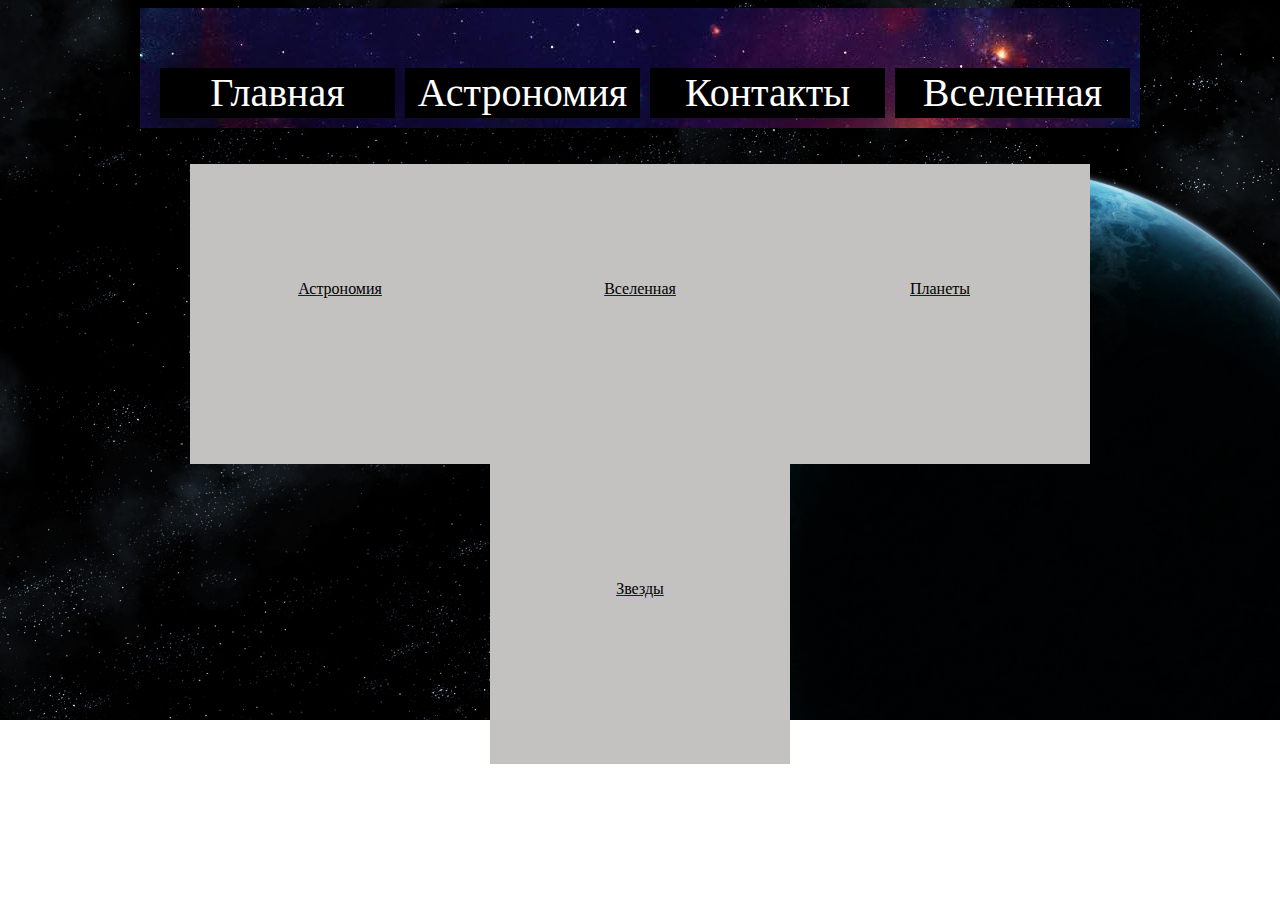
<file: сайт/index.html>
<!DOCTYPE html>
<html>
<head>
	<title>главная страница</title>
	<meta charset="utf-8">
	<link rel="stylesheet" type="text/css" href="styles.css">
</head>
<body>
	<div class="wrap">
		<div class="catside" >
		<a href="file:///C:/Users/Никита%20Петухов/Desktop/сайт/вселенная.html" style= "color: white ;text-decoration: none"><div id="sss" class="bblock" >Вселенная</a></div>
        <a href="file:///C:/Users/Никита%20Петухов/Desktop/сайт/контакты.html" style= "color: white;text-decoration: none"><div id="sss" class="bblock" >Контакты</a></div>
        <a href="file:///C:/Users/Никита%20Петухов/Desktop/сайт/c%20CSS.html#" style= "color: white;text-decoration: none""><div id="sss" class="bblock" >Астрономия</a></div>
        <a href="file:///C:/Users/Никита%20Петухов/Desktop/сайт/титульный.html" style="color: white;text-decoration: none""><div id="sss" class="bblock" >Главная</div></a>
    </div>
    </div>
    <br>
    <br>
    
	<div class="a">
	<a href="file:///C:/Users/Никита%20Петухов/Desktop/сайт/c%20CSS.html#"><div class="q">Астрономия<br></div></a>
	<a href="file:///C:/Users/Никита%20Петухов/Desktop/сайт/вселенная.html"><div class="w">Вселенная<br></div></a>
	<a href="file:///C:/Users/Никита%20Петухов/Desktop/сайт/планеты.html"><div class="r">Планеты<br></div></a>
	</div>
	<div class="s">	
	<a href="file:///C:/Users/Никита%20Петухов/Desktop/сайт/Звезды.html"><div class="t">Звезды<br></div></a>
	
</div>

	
	
</body>
</html>
</file>
<file: сайт/styles.css>
body{
	background-image: url('photo/117.jpg');
	background-size: 100%;
	background-repeat: repeat-x;
	background-attachment: fixed;
}
.q{
	color: black;
	width: 300px;/*фиксируем ширину обертки*/
    margin: auto;/*центрируем ее*/
    background-color: #C4C1C1;
    height: 300px;/*Задаем высоту обертки*/
    text-align: center;
    line-height: 250px;
    display: table-cell;


         
}
.w{
	color: black;
	width: 300px;/*фиксируем ширину обертки*/
    margin: auto;/*центрируем ее*/
    background-color: #C4C1C1;
    height: 300px;/*Задаем высоту обертки*/
    text-align: center;
    line-height: 250px;
    display: table-cell;
         
}
.e{
	color: black;
	width: 300px;/*фиксируем ширину обертки*/
    margin: auto;/*центрируем ее*/
    background-color: #C4C1C1;
    height: 300px;/*Задаем высоту обертки*/
    text-align: center;
    line-height: 250px;
    display: table-cell;
         
}
.r{
	color: black;
	width: 300px;/*фиксируем ширину обертки*/
    margin: auto;/*центрируем ее*/
    background-color: #C4C1C1;
    height: 300px;/*Задаем высоту обертки*/
    text-align: center;
    line-height: 250px;
    display: table-cell;
         
}
.t{
	color: black;
	width: 300px;/*фиксируем ширину обертки*/
    margin: auto;/*центрируем ее*/
    background-color: #C4C1C1;
    height: 300px;/*Задаем высоту обертки*/
    text-align: center;
    line-height: 250px;
    display: table-cell;
         
}
.y{
	color: black;
	width: 300px;/*фиксируем ширину обертки*/
    margin: auto;/*центрируем ее*/
    background-color: #C4C1C1;
    height: 300px;/*Задаем высоту обертки*/
    text-align: center;
    line-height: 250px;
    display: table-cell;
         
}
.u{
	color: black;
	width: 300px;/*фиксируем ширину обертки*/
    margin: auto;/*центрируем ее*/
    background-color: #C4C1C1;
    height: 300px;/*Задаем высоту обертки*/
    text-align: center;
    line-height: 250px;
    display: table-cell;
}
.a{
	display: table;
	margin: auto

}
.s{
	display: table;
	margin: auto;
}
.d{
	display: table;
	margin: auto;
}
.wrap {
         width: 1000px;/*фиксируем ширину обертки*/
         margin: auto;/*центрируем ее*/
         background-image: url('photo/10.jpg');
         height: 120px;/*Задаем высоту обертки*/
         top: 150px;
         }

#sss{
	float: right; /*Задаем обтекание*/
     line-height: 50px;/*Высота строки +  верт. центрирования текста*/
     font-size: 40px;
     background: black;
     color: white;
     margin-top: 60px;
     width: 235px; /*Фиксируем ширину блока*/
     margin-right: 10px;
     text-align: center; /*Центрируем текст по горизонтали*/
}
.silka{

	background: white;
	display: block;
	width: 165px;
	margin: 2px;
	margin: auto;
	position: absolute;
	top: 150px;
	left: -830px;
	right: 0px;
	
	
        
    

}
</file>
